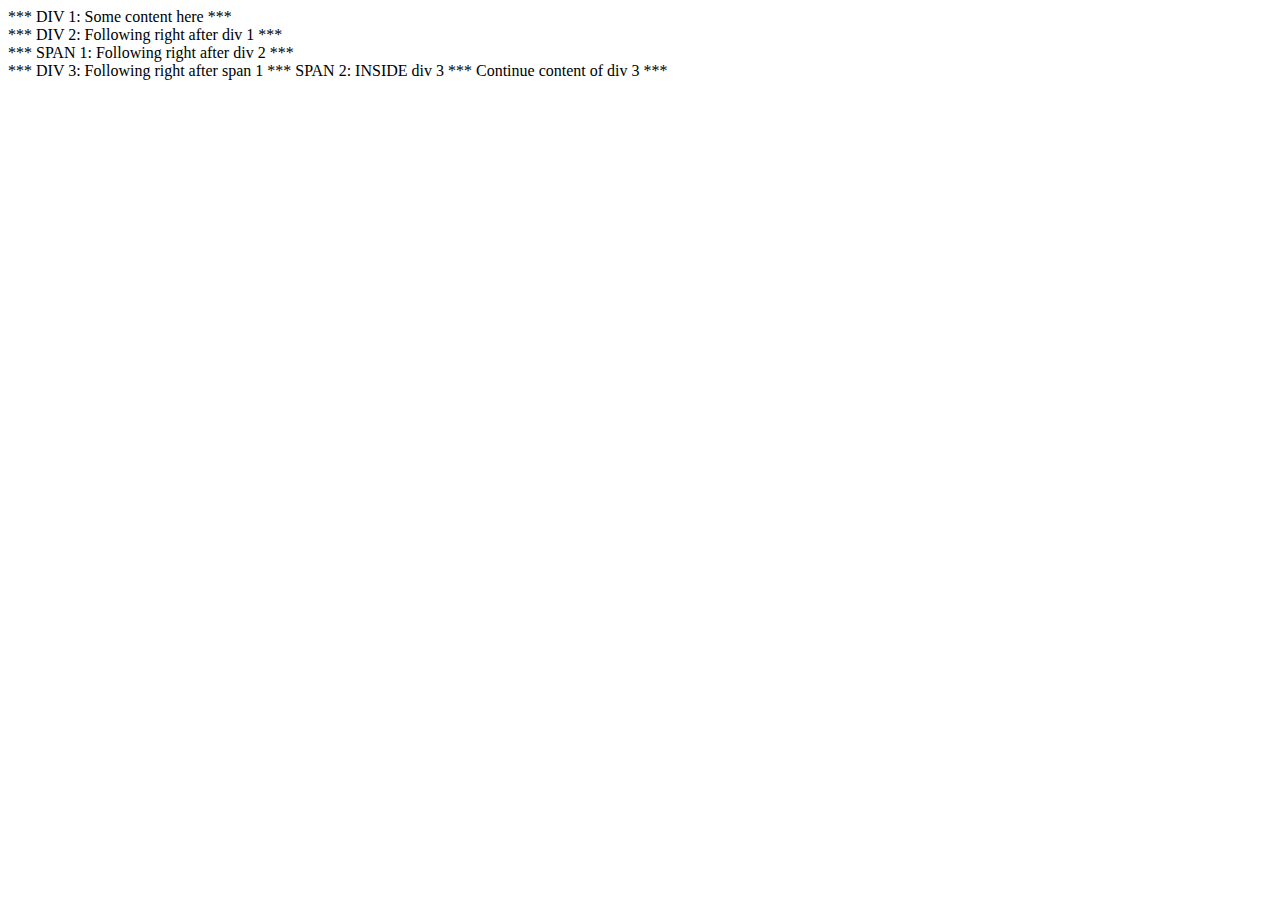
<file: site2/div-and-span.html>
<!doctype html>
<html>
<head>
  <meta charset="utf-8">
  <title>div and span elements</title>
</head>
<body>
  <div>*** DIV 1: Some content here ***</div>
  <div>*** DIV 2: Following right after div 1 ***</div>
  <span>*** SPAN 1: Following right after div 2 ***</span>
  <div>
    *** DIV 3: Following right after span 1 
    <span>*** SPAN 2: INSIDE div 3 ***</span>
    Continue content of div 3 ***
  </div>
</body>
</html>
</file>
